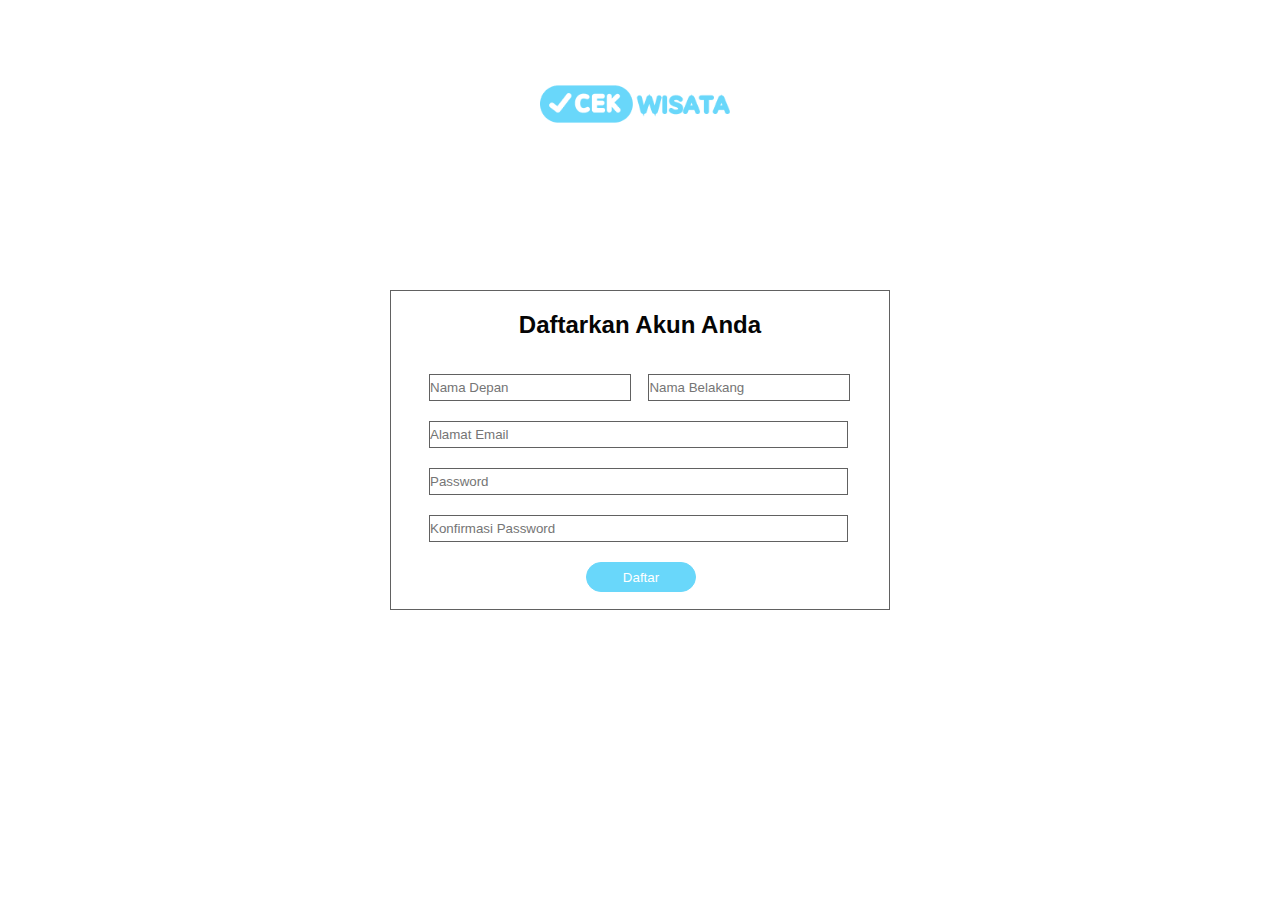
<file: daftar.html>
<!DOCTYPE html>
<html lang="en">
<head>
    <meta charset="UTF-8">
    <meta name="viewport" content="width=device-width, initial-scale=1.0">
    <title>Daftar Cek Wisata</title>
    <link rel="stylesheet" href="css/styledaftar.css">
    <script src="js/daftar.js"></script>
</head>
<body>

    <div class="logo">
	<img src="img/Logo.png" alt="">
    </div>
	
    <div class="konten">
        <h2>Daftarkan Akun Anda</h2>
            <form method="GET" action="#" id="daftar_akun">
                <div>
                    <input type="text" name="NamaDepan" id="NamaDepan" placeholder="Nama Depan" required>
                    <input type="text" name="NamaBelakang" id="NamaBelakang" placeholder="Nama Belakang" required>
                </div>
                <div>
                    <input type="email" name="email" placeholder="Alamat Email" required> 
                </div>
                <div>
                    <input type="password" name="password" id="password" placeholder="Password" required>
                </div>
                <div>
                    <input type="password" name="Konfirmasi Password" id="KonfirmasiPasword" placeholder="Konfirmasi Password" required>
                </div>
                <button type="button" onclick="daftar()">Daftar</button>
            </form>
    </div>
    
</body>
</html>
</file>
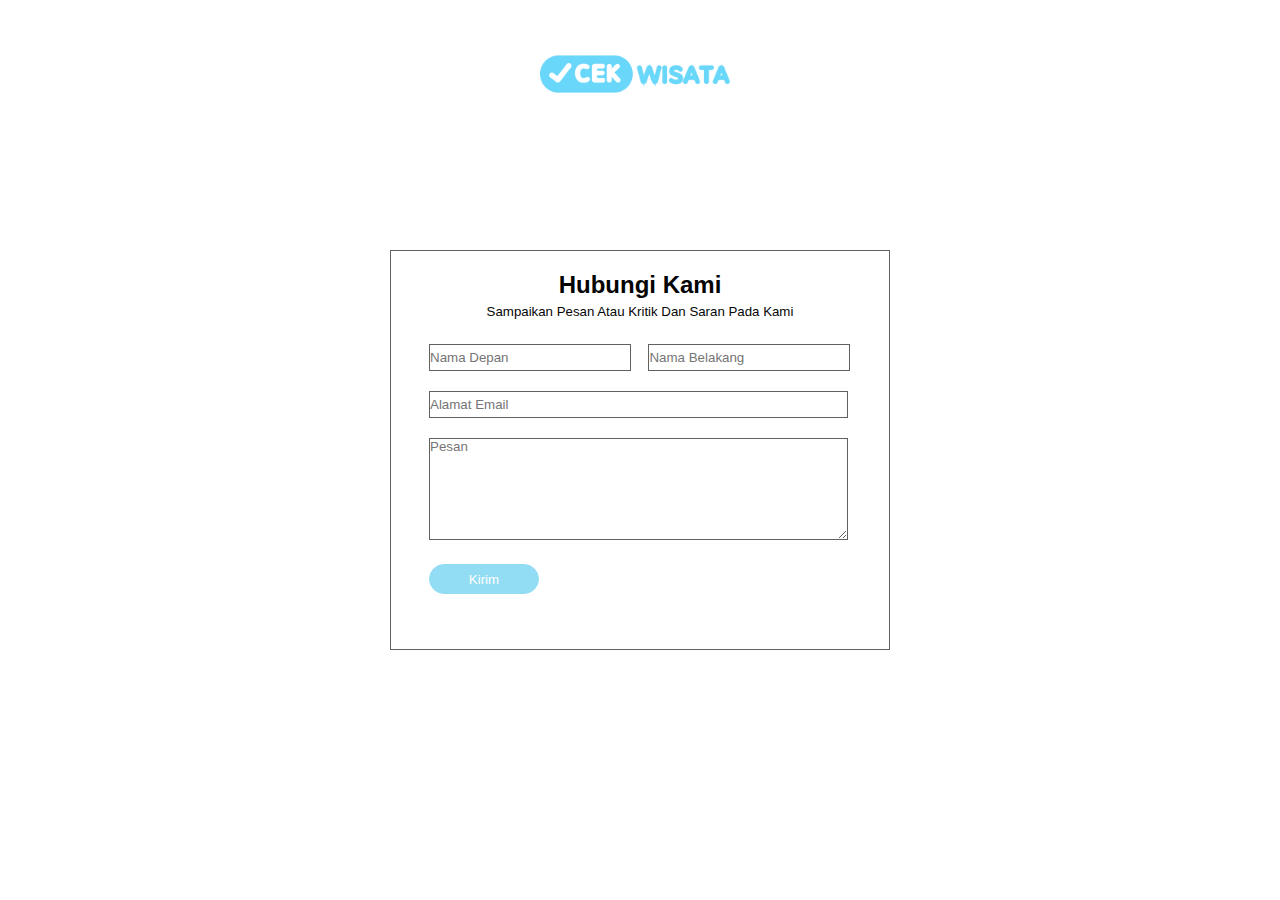
<file: hubungikami.html>
<!DOCTYPE html>
<html lang="en">
<head>
    <meta charset="UTF-8">
    <meta name="viewport" content="width=device-width, initial-scale=1.0">
    <title>Hubungi Cek Wisata</title>
    <link rel="stylesheet" href="css/stylehubungikami.css">
    <script src="js/hubungikami.js"></script>
</head>
<body>
    <div class="logo">
    <img src="img/Logo.png" alt="">
    </div>

    <div class="konten">
        <h2>Hubungi Kami</h2>
        <h5>Sampaikan Pesan atau Kritik dan Saran Pada Kami</h5>
            <form method="GET" action="#" id="hubungi_kami">
                <div>
                    <input type="text" name="NamaDepan" id="NamaDepan" placeholder="Nama Depan" required>
                    <input type="text" name="NamaBelakang" id="NamaBelakang" placeholder="Nama Belakang" required>
                </div>
                <div>
                    <input type="email" name="email" id="email" placeholder="Alamat Email" required>
                </div>
                <div>
                    <textarea name="Pesan" id="Pesan" placeholder="Pesan" cols="40" rows="5"></textarea>
                </div>
                <button type="button" onclick="terimainput()">Kirim</button>
            </form>
    </div>
    
</body>
</html>
</file>
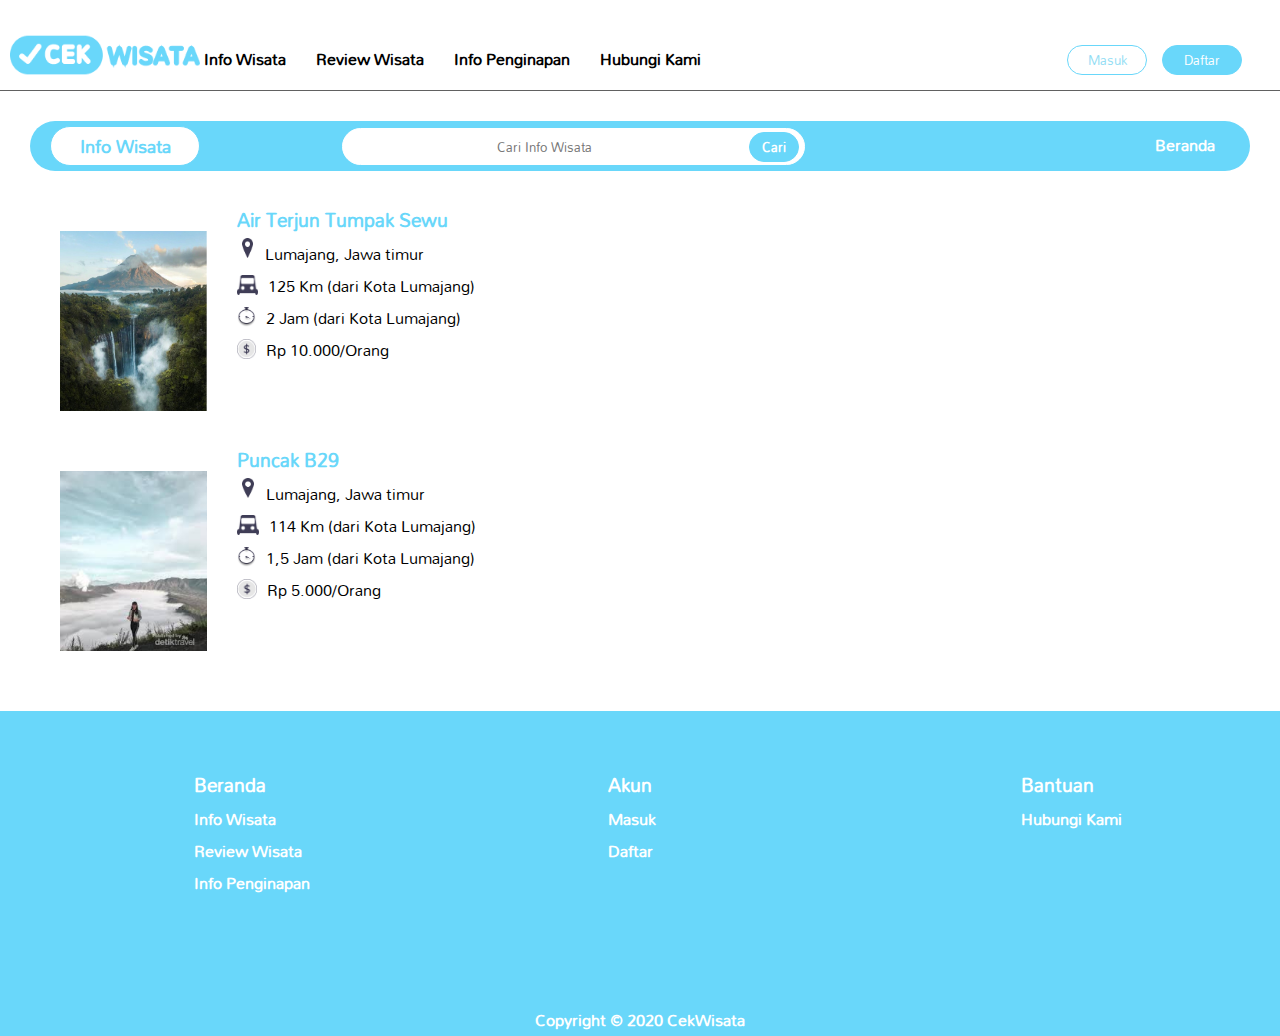
<file: info.html>
<!DOCTYPE html>
<html lang="en">
<head>
    <meta charset="UTF-8">
    <meta name="viewport" content="width=device-width, initial-scale=1.0">
    <title>Info Wisata</title>
    <link rel="stylesheet" href="css/styleinfo.css">
</head>
<body>
    <header>
        <img src="img/Logo.png" style="width: 200px; height: 50px; flex-shrink: 0; " alt="">
        <div class="navigasi_kiri">
            <ul>
                <li><a href="info.html">Info Wisata</a></li>
                <li><a href="review.html">Review Wisata</a></li>
                <li><a href="penginapan.html">Info Penginapan</a></li>
                <li><a href="hubungikami.html">Hubungi Kami</a></li>
            </ul>
        </div>
        <div class="navigasi_kanan">
            <ul>
                <li><a href="daftar.html"><input type="button" value="Daftar"></a></li>
                <li><a href="masuk.html"><input type="button" value="Masuk"></a></li>
            </ul>
        </div>
    </header>

    <div class="search">
        <input type="button" value="Info Wisata">
        <a href="index.html">Beranda</a>
        <form action="#">
            <input type="text" placeholder="Cari Info Wisata" name="search">
            <button type="submit">Cari</button>
        </form>
    </div>

    <section>
        <div class="wisata1">
            <img src="img/wisata1.png" alt="">
            <h3>Air Terjun Tumpak Sewu</h3>
            <ul>
                <img src="img/tanda1.png" alt="" style="height: 20px; margin: 0px 12px 0px 5px;">
                <li>Lumajang, Jawa timur</li>
                <img src="img/tanda2.png" alt="" style="height: 20px; margin: 5px 10px 0px 0px;">
                <li>125 Km (dari Kota Lumajang)</li>
                <img src="img/tanda3.png" alt="" style="height: 20px; margin: 5px 10px 0px 0px;">
                <li>2 Jam (dari Kota Lumajang)</li>
                <img src="img/tanda4.png" alt="" style="height: 20px; margin: 5px 10px 0px 0px;">
                <li>Rp 10.000/Orang</li>
            </ul>
        </div>
        <div style="clear: both;"></div>
        <div class="wisata2">
            <img src="img/wisata2.png" alt="">
            <h3>Puncak B29</h3>
            <ul>
                <img src="img/tanda1.png" alt="" style="height: 20px; margin: 0px 12px 0px 5px;">
                <li>Lumajang, Jawa timur</li>
                <img src="img/tanda2.png" alt="" style="height: 20px; margin: 5px 10px 0px 0px;">
                <li>114 Km (dari Kota Lumajang)</li>
                <img src="img/tanda3.png" alt="" style="height: 20px; margin: 5px 10px 0px 0px;">
                <li>1,5 Jam (dari Kota Lumajang)</li>
                <img src="img/tanda4.png" alt="" style="height: 20px; margin: 5px 10px 0px 0px;">
                <li>Rp 5.000/Orang</li>
            </ul>
        </div>
    </section>

    <div style="clear: both;"></div>

    <footer>
        <div class="footer">
            <div class="pilihan">
                <h3>Beranda</h3>
                <ul>
                    <li><a href="info.html">Info Wisata</a></li>
                    <li><a href="review.html">Review Wisata</a></li>
                    <li><a href="penginapan.html">Info Penginapan</a></li>
                </ul>
            </div>
            <div class="pilihan">
                <h3>Akun</h3>
                <ul>
                    <li><a href="masuk.html">Masuk</a></li>
                    <li><a href="daftar.html">Daftar</a></li>
                </ul>
            </div>
            <div class="pilihan">
                <h3>Bantuan</h3>
                <ul>
                    <li><a href="hubungikami.html">Hubungi Kami</a></li>
                </ul>
            </div>
        </div>
        <div style="clear: both;"></div>
        <p>Copyright © 2020 CekWisata</p>
    </footer>
</body>
</html>
</file>
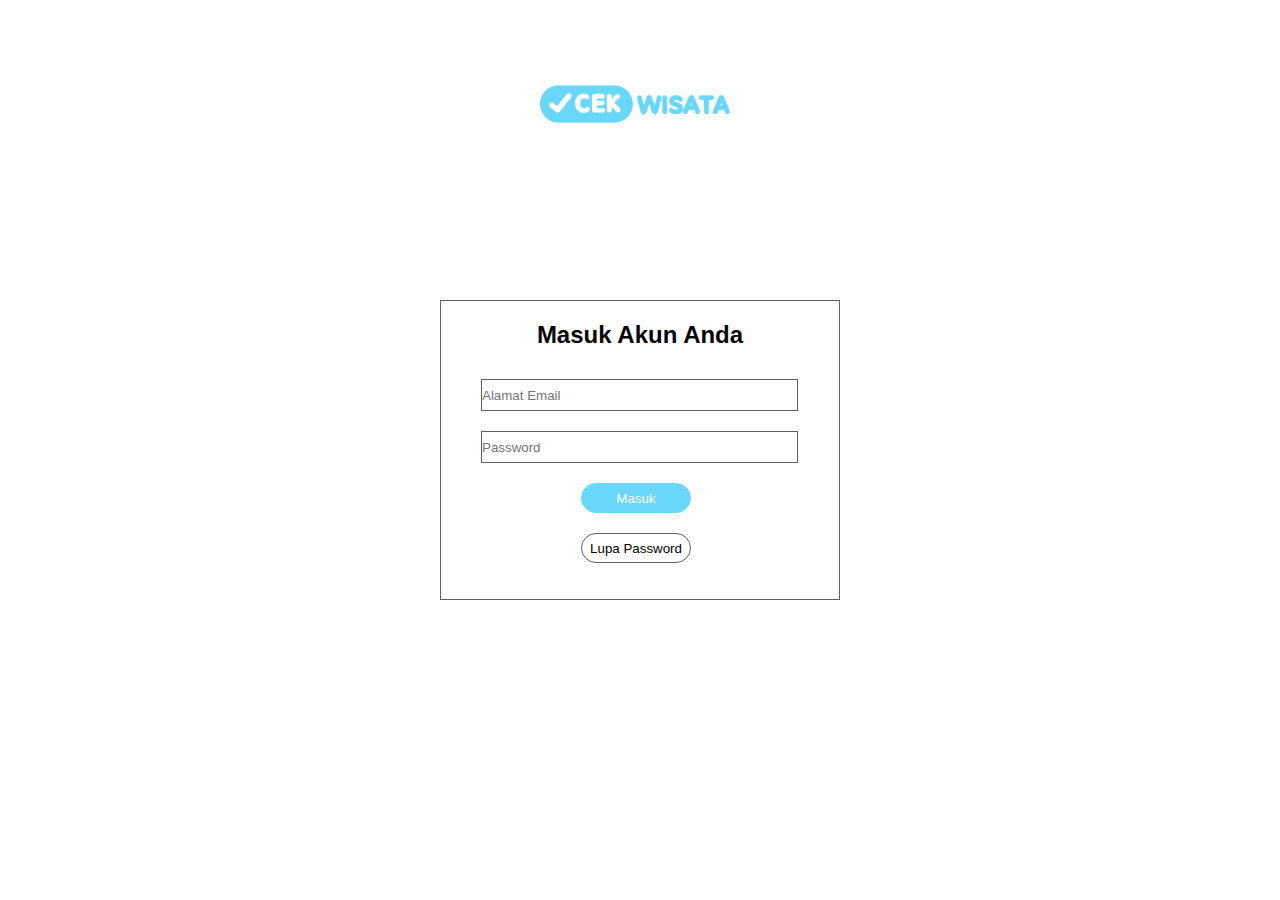
<file: masuk.html>
<!DOCTYPE html>
<html lang="en">
<head>
    <meta charset="UTF-8">
    <meta name="viewport" content="width=device-width, initial-scale=1.0">
    <title>Masuk Cek Wisata</title>
    <link rel="stylesheet" href="css/stylemasuk.css">
    <script src="js/masuk.js"></script>
</head>
<body>
    <div class="logo">
    <img src="img/Logo.png" alt="">
    </div>
    <div class="konten">
        <h2>Masuk Akun Anda</h2>
            <form method="POST" action="#" name="masuk" id="masuk">
                <div>
                    <input type="email" id="email" name="email" placeholder="Alamat Email" required>
                </div>
                <div>
                    <input type="password" id="password" name="password" placeholder="Password" required>
                </div>
                <div>
                    <button type="button" name="masuk" onclick="terimainput()">Masuk</button>
                </div>
            </form>
            <button type="button" name="lupa" onclick="lupa()">Lupa Password</button>
        </div>
</body>
</html>
</file>
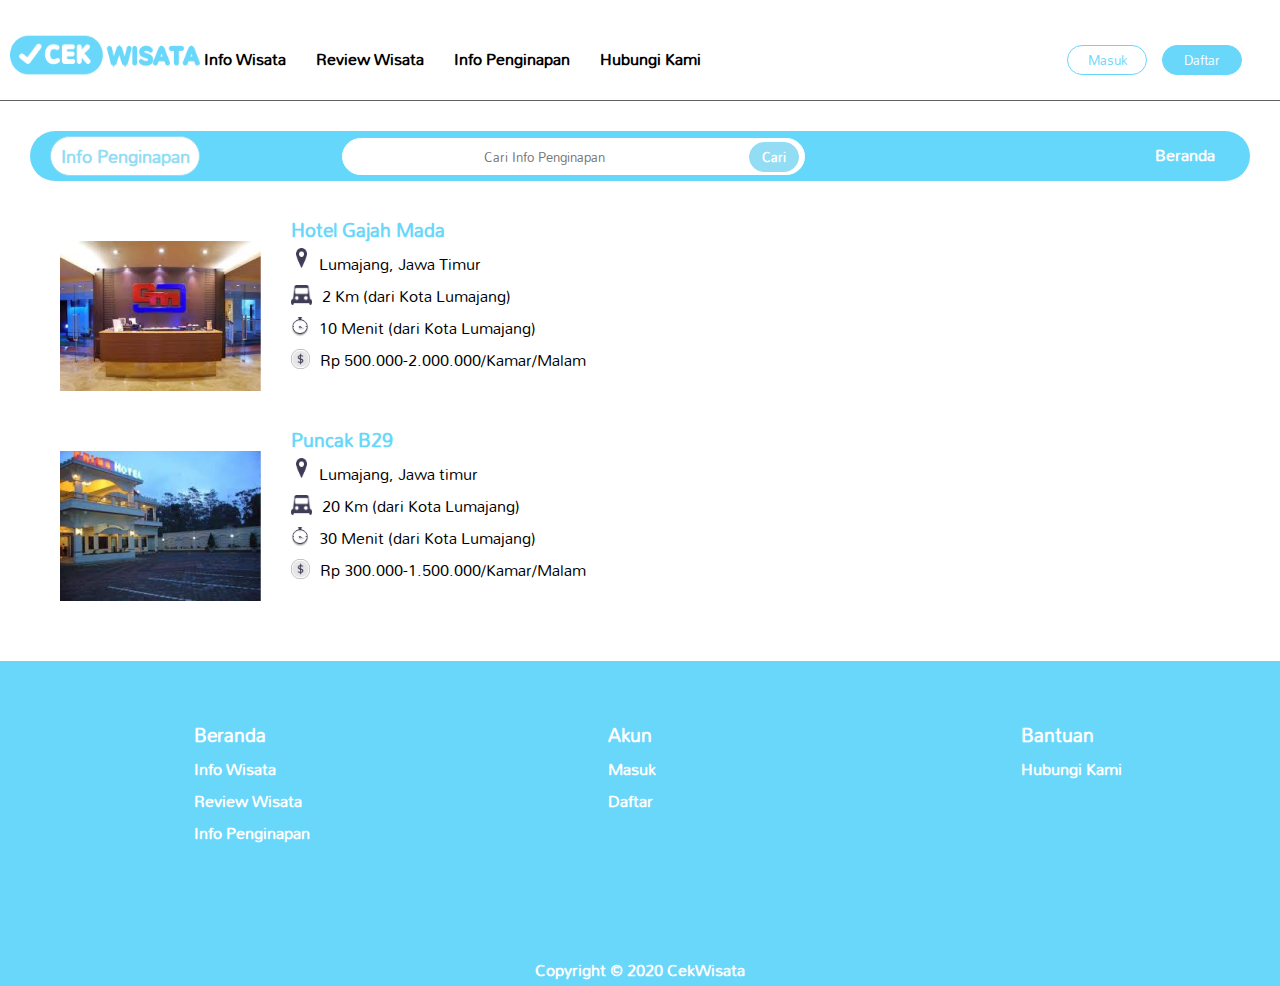
<file: penginapan.html>
<!DOCTYPE html>
<html lang="en">
<head>
    <meta charset="UTF-8">
    <meta name="viewport" content="width=device-width, initial-scale=1.0">
    <title>Document</title>
    <link rel="stylesheet" href="css/stylepenginapan.css">
</head>
<body>
    <header>
        <a href="index.html"><img src="img/Logo.png" style="width: 200px; height: 50px; flex-shrink: 0; " alt=""></a>
        <div class="navigasi_kiri">
            <ul>
                <li><a href="info.html">Info Wisata</a></li>
                <li><a href="review.html">Review Wisata</a></li>
                <li><a href="penginapan.html">Info Penginapan</a></li>
                <li><a href="hubungikami.html">Hubungi Kami</a></li>
            </ul>
        </div>
        <div class="navigasi_kanan">
            <ul>
                <li><a href="daftar.html"><input type="button" value="Daftar"></a></li>
                <li><a href="masuk.html"><input type="button" value="Masuk"></a></li>
            </ul>
        </div>
    </header>

    <div class="search">
        <input type="button" value="Info Penginapan">
        <a href="index.html">Beranda</a>
        <form action="#">
            <input type="text" placeholder="Cari Info Penginapan" name="search">
            <button type="submit">Cari</button>
        </form>
    </div>

    <section>
        <div class="hotel1">
            <img src="img/hotel1.png" alt="">
            <h3>Hotel Gajah Mada</h3>
            <ul>
                <img src="img/tanda1.png" alt="" style="height: 20px; margin: 0px 12px 0px 5px;">
                <li>Lumajang, Jawa Timur</li>
                <img src="img/tanda2.png" alt="" style="height: 20px; margin: 5px 10px 0px 0px;">
                <li>2 Km (dari Kota Lumajang)</li>
                <img src="img/tanda3.png" alt="" style="height: 20px; margin: 5px 10px 0px 0px;">
                <li>10 Menit (dari Kota Lumajang)</li>
                <img src="img/tanda4.png" alt="" style="height: 20px; margin: 5px 10px 0px 0px;">
                <li>Rp 500.000-2.000.000/Kamar/Malam</li>
            </ul>
        </div>
        <div style="clear: both;"></div>
        <div class="hotel2">
            <img src="img/hotel2.png" alt="">
            <h3>Puncak B29</h3>
            <ul>
                <img src="img/tanda1.png" alt="" style="height: 20px; margin: 0px 12px 0px 5px;">
                <li>Lumajang, Jawa timur</li>
                <img src="img/tanda2.png" alt="" style="height: 20px; margin: 5px 10px 0px 0px;">
                <li>20 Km (dari Kota Lumajang)</li>
                <img src="img/tanda3.png" alt="" style="height: 20px; margin: 5px 10px 0px 0px;">
                <li>30 Menit (dari Kota Lumajang)</li>
                <img src="img/tanda4.png" alt="" style="height: 20px; margin: 5px 10px 0px 0px;">
                <li>Rp 300.000-1.500.000/Kamar/Malam</li>
            </ul>
        </div>
    </section>

    <div style="clear: both;"></div>

    <footer>
        <div class="footer">
            <div class="pilihan">
                <h3>Beranda</h3>
                <ul>
                    <li><a href="info.html">Info Wisata</a></li>
                    <li><a href="review.html">Review Wisata</a></li>
                    <li><a href="penginapan.html">Info Penginapan</a></li>
                </ul>
            </div>
            <div class="pilihan">
                <h3>Akun</h3>
                <ul>
                    <li><a href="masuk.html">Masuk</a></li>
                    <li><a href="daftar.html">Daftar</a></li>
                </ul>
            </div>
            <div class="pilihan">
                <h3>Bantuan</h3>
                <ul>
                    <li><a href="hubungikami.html">Hubungi Kami</a></li>
                </ul>
            </div>
        </div>
        <div style="clear: both;"></div>
        <p>Copyright © 2020 CekWisata</p>
    </footer>
</body>
</html>
</file>
<file: css/styledaftar.css>
*{
    margin: 0;
    padding: 0;
    font-family: 'Montserrat', sans-serif;
}

.logo{
    display: block;
    width: 100%;
    height: 80px;
    text-align: center;
    padding-top: 80px;
}

.logo img {
    width: 200px;
}

.konten{
    position: absolute;
    left: 50%;
    top: 50%;
    width: 500px;
    height: 320px;
    transform: translate(-50%,-50%);
    padding: 20px 25px;
    background: #FFFFFF;
    border: 1px solid #616161;
    box-sizing: border-box;
}

.konten h2{
    text-align: center;
    color: #050505;
    margin-bottom: 30px;
    text-transform: capitalize;
}

.konten form input[type=text]{
    width: 200px;
    height: 25px;
    border: 1px solid #616161;
    margin-bottom: 20px;
    margin-left: 13px;
    margin-top: 5px;
}

.konten form input[type=email], input[type=password]{
    width: 417px;
    height: 25px;
    border: 1px solid #616161;
    margin-bottom: 20px;
    margin-left: 13px;
}

.konten form button{
    width: 110px;
    height: 30px;
    border-radius: 100px;
    border: 1px solid #69d7fa;
    background-color: #69d7fa;
    color: white;
    margin-bottom: 20px;
    margin-left: 170px;
}

.konten form button:hover {
    border: 1px solid #3ba9ca;
    background-color: #3ba9ca;
    color: white;
}
</file>
<file: css/stylehubungikami.css>
*{
    margin: 0;
    padding: 0;
    font-family: 'Montserrat', sans-serif;
}

.logo{
    display: block;
    width: 100%;
    height: 80px;
    text-align: center;
    padding-top: 50px;
}

.logo img {
    width: 200px;
}

.konten{
    position: absolute;
    left: 50%;
    top: 50%;
    width: 500px;
    height: 400px;
    transform: translate(-50%,-50%);
    padding: 20px 25px;
    background: #FFFFFF;
    border: 1px solid #616161;
    box-sizing: border-box;
}

.konten h2{
    text-align: center;
    color: #050505;
    margin-bottom: 5px;
    text-transform: capitalize;
}

.konten h5{
    text-align: center;
    color: #050505;
    margin-bottom: 20px;
    text-transform: capitalize;
    font-weight: normal;
}

.konten form input[type=text]{
    width: 200px;
    height: 25px;
    border: 1px solid #616161;
    margin-bottom: 20px;
    margin-left: 13px;
    margin-top: 5px;
}

.konten form input[type=email]{
    width: 417px;
    height: 25px;
    border: 1px solid #616161;
    margin-bottom: 20px;
    margin-left: 13px;
}

.konten form textarea{
    width: 417px;
    height: 100px;
    border: 1px solid #616161;
    margin-bottom: 20px;
    margin-left: 13px;
}

.konten form button{
    width: 110px;
    height: 30px;
    border-radius: 100px;
    border: 1px solid #92DDF4;
    background-color: #92DDF4;
    color: #FFFFFF;
    margin-bottom: 20px;
    margin-left: 13px;
}

.konten form button:hover {
    border: 1px solid #3ba9ca;
    background-color: #3ba9ca;
    color: white;
}
</file>
<file: css/styleinfo.css>
@import url('https://fonts.googleapis.com/css2?family=Mandali&display=swap');

* {
    margin: 0;
    padding: 0;
    font-family: 'Mandali', sans-serif;
}

/* header dan navigasi */
header {
    background-color: white;
    padding: 10px 10px;
    display: flex;
    justify-content: space-between;
    border-bottom: 1px solid #616161;;
}

header img{
    margin-top: 20px;
    width: 200px;
    height: 50px;
}

.navigasi_kiri{
    margin-top: 20px;
    margin-left: -32%;
}

.navigasi_kiri ul{
    list-style-type: none;
    overflow: hidden;
}

.navigasi_kiri ul li{
    float: left;
    padding-top: 13px;
}

.navigasi_kiri ul li a{
    color: black;
    text-decoration: none;
    padding-left: 30px;
    text-align: center;
    font-weight: bold;
}

.navigasi_kiri a:hover{
	color: #69d7fa;
    font-weight: bold;
}

.navigasi_kanan{
    margin-top: 20px;
    margin-right: 1%;
}

.navigasi_kanan ul{
    list-style-type: none;
    overflow: hidden;
}

.navigasi_kanan ul li{
    float: right;
    padding-top: 13px;
}

.navigasi_kanan ul li a{
    text-decoration: none;
    padding-right: 15px;
    text-align: center;
}

.navigasi_kanan input[value='Daftar']{
    height: 30px;
    width: 80px;
    border-radius: 100px;
    border: 1px solid #69d7fa;
    background-color: #69d7fa;
    color: white;
}

.navigasi_kanan a:hover input[value='Daftar']{
    color: #69d7fa;
    background-color: #ffffff;
}

.navigasi_kanan input[value='Masuk']{
    height: 30px;
    width: 80px;
    border-radius: 100px;
    border: 1px solid #69d7fa;
    background-color: white;
    color: #92DDF4;
}

.navigasi_kanan a:hover input[value='Masuk']{
    color: #ffffff;
    background-color: #69d7fa;
}

/* search */
.search{
    margin-top: 30px;
    margin-left: 30px;
    margin-right: 30px;
    height: 50px;
    background-color: #69d7fa;
    border-radius: 50px;
}

input[value='Info Wisata']{
    width: 150px;
    height: 40px;
    font-size: large;
    font-weight: bold;
    margin-top: 5px;
    margin-left: 20px;
    border-radius: 100px;
    border: 1px solid #69d7fa;
    background-color: white;
    color: #69d7fa;
}

form {
    margin-top: 7px;
    margin-right: 350px;
    float: right;
    background-color: white;
    border: 1px solid white;
    border-radius: 50px;
}

form input[type=text]{
    text-align: center;
    background-color: white;
    border: 1px solid white;
    border-radius: 50px;
    height: 33px;
    width: 400px;
}

form button{
    margin-right: 5px;
    text-align: center;
    font-weight: bold;
    color: white;
    background-color: #69d7fa;
    border: 1px solid #69d7fa;
    border-radius: 50px;
    height: 30px;
    width: 50px;
}

.search a{
    margin-top: 8px;
    margin-right: 35px;
    color: white;
    text-decoration: none;
    font-weight: bold;
    float: right;
}

/* section */
section {
    padding: 30px;
    overflow: hidden;
}

section h3{
    color: #69D7FA;
    font-weight: bolder;
}

section ul {
    list-style-type: none;
}

.wisata1 img ul {
    display: flex;
}

.wisata1 img{
    height: 180px;
    float: left;
    margin: 30px;
}

.wisata2 img ul {
    display: flex;
}

.wisata2 img{
    height: 180px;
    float: left;
    margin: 30px;
}

/* apabila ukuran hp */
@media screen and (max-width: 550px) {
    .wisata1 {
        display: flex;
        flex-direction: column;
    }
    
    .wisata2 {
        display: flex;
        flex-direction: column;
    }
}

/* footer */
footer {
    background-color: #69D7FA;
}

footer h3 {
    margin-left: 150px;
    color: white;
    font-weight: bolder;
}

footer ul {
    list-style-type: none;
}

footer a{
    margin-left: 150px;
    color: white;
    text-decoration: none;
    font-weight: bold;
}

footer p {
    color: white;
    font-weight: bolder;
    text-align: center;
}

.footer {
    padding-top: 50px;
    padding-bottom: 50px;
    padding-left: 35px;
    display: flex;
    flex-wrap: wrap;
    justify-content: space-evenly;
}

.pilihan {
    width: 400px;
    height: 600x;
    margin: 5px;
    padding-bottom: 50px;
}
</file>
<file: css/stylemasuk.css>
*{
    margin: 0;
    padding: 0;
    font-family: 'Montserrat', sans-serif;
}

.logo{
    display: block;
    width: 100%;
    height: 80px;
    text-align: center;
    padding-top: 80px;
}

.logo img {
    width: 200px;
}

.konten{
    position: absolute;
    left: 50%;
    top: 50%;
    width: 400px;
    height: 300px;
    transform: translate(-50%,-50%);
    padding: 20px 25px;
    background: #FFFFFF;
    border: 1px solid #616161;
    box-sizing: border-box;
}

.konten h2{
    text-align: center;
    color: #050505;
    margin-bottom: 30px;
    text-transform: capitalize;
}

.konten form input[type=email], input[type=password]{
    width: 315px;
    height: 30px;
    border: 1px solid #616161;
    margin-bottom: 20px;
    margin-left: 15px;
}

.konten form button[name="masuk"]{
    width: 110px;
    height: 30px;
    border-radius: 100px;
    border: 1px solid #69d7fa;
    background-color: #69d7fa;
    color: white;
    margin-bottom: 20px;
    margin-left: 115px;
}

.konten form button[name="masuk"]:hover {
    background-color: #5db5cf;
}

.konten button[name="lupa"]{
    width: 110px;
    height: 30px;
    border-radius: 100px;
    border: 1px solid #616161;
    background-color: #ffffff;
    margin-bottom: 20px;
    margin-left: 115px;
}

.konten button[name="lupa"]:hover {
    background-color: #9b9d9e;
}
</file>
<file: css/stylepenginapan.css>
@import url('https://fonts.googleapis.com/css2?family=Mandali&display=swap');

* {
    margin: 0;
    padding: 0;
    font-family: 'Mandali', sans-serif;
}

/* header dan navigasi */
header {
    background-color: white;
    padding: 10px 10px;
    display: flex;
    justify-content: space-between;
    border-bottom: 1px solid #616161;;
}

header img{
    margin-top: 20px;
    width: 200px;
    height: 50px;
}

.navigasi_kiri{
    margin-top: 20px;
    margin-left: -32%;
}

.navigasi_kiri ul{
    list-style-type: none;
    overflow: hidden;
}

.navigasi_kiri ul li{
    float: left;
    padding-top: 13px;
}

.navigasi_kiri ul li a{
    color: black;
    text-decoration: none;
    padding-left: 30px;
    text-align: center;
    font-weight: bold;
}

.navigasi_kiri a:hover{
	color: #69d7fa;
    font-weight: bold;
}

.navigasi_kanan{
    margin-top: 20px;
    margin-right: 1%;
}

.navigasi_kanan ul{
    list-style-type: none;
    overflow: hidden;
}

.navigasi_kanan ul li{
    float: right;
    padding-top: 13px;
}

.navigasi_kanan ul li a{
    text-decoration: none;
    padding-right: 15px;
    text-align: center;
}

.navigasi_kanan input[value='Daftar']{
    height: 30px;
    width: 80px;
    border-radius: 100px;
    border: 1px solid #69d7fa;
    background-color: #69d7fa;
    color: white;
}

.navigasi_kanan a:hover input[value='Daftar']{
    color: #69d7fa;
    background-color: #ffffff;
}

.navigasi_kanan input[value='Masuk']{
    height: 30px;
    width: 80px;
    border-radius: 100px;
    border: 1px solid #69d7fa;
    background-color: white;
    color: #69d7fa;
}

.navigasi_kanan a:hover input[value='Masuk']{
    color: #ffffff;
    background-color: #69d7fa;
}

/* search */
.search{
    margin-top: 30px;
    margin-left: 30px;
    margin-right: 30px;
    height: 50px;
    background-color: #65D7FA;
    border-radius: 50px;
}

input[value='Info Penginapan']{
    width: 150px;
    height: 40px;
    font-size: large;
    font-weight: bold;
    margin-top: 5px;
    margin-left: 20px;
    border-radius: 100px;
    border: 1px solid #92DDF4;
    background-color: white;
    color: #92DDF4;
}

.search a{
    margin-top: 8px;
    margin-right: 35px;
    color: white;
    text-decoration: none;
    font-weight: bold;
    float: right;
}

form {
    margin-top: 7px;
    margin-right: 350px;
    float: right;
    background-color: white;
    border: 1px solid white;
    border-radius: 50px;
}

form input[type=text]{
    text-align: center;
    background-color: white;
    border: 1px solid white;
    border-radius: 50px;
    height: 33px;
    width: 400px;
}

form button{
    margin-right: 5px;
    text-align: center;
    font-weight: bold;
    color: white;
    background-color: #92DDF4;
    border: 1px solid #92DDF4;
    border-radius: 50px;
    height: 30px;
    width: 50px;
}

/* section */
section {
    padding: 30px;
    overflow: hidden;
}

section h3{
    color: #69D7FA;
    font-weight: bold;
}

section ul {
    list-style-type: none;
}

.hotel1 img ul {
    display: flex;
}

.hotel1 img{
    height: 150px;
    float: left;
    margin: 30px;
}

.hotel2 img ul {
    display: flex;
}

.hotel2 img{
    height: 150px;
    float: left;
    margin: 30px;
}

/* apabila ukuran hp */
@media screen and (max-width: 550px) {
    .hotel1 {
        display: flex;
        flex-direction: column;
    }
    
    .hotel2 {
        display: flex;
        flex-direction: column;
    }
}

/* footer */
footer {
    background-color: #69D7FA;
}

footer h3 {
    margin-left: 150px;
    color: white;
    font-weight: bolder;
}

footer ul {
    list-style-type: none;
}

footer a{
    margin-left: 150px;
    color: white;
    text-decoration: none;
    font-weight: bold;
}

footer p {
    color: white;
    font-weight: bolder;
    text-align: center;
}

.footer {
    padding-top: 50px;
    padding-bottom: 50px;
    padding-left: 35px;
    display: flex;
    flex-wrap: wrap;
    justify-content: space-evenly;
}

.pilihan {
    width: 400px;
    height: 600x;
    margin: 5px;
    padding-bottom: 50px;
}
</file>
